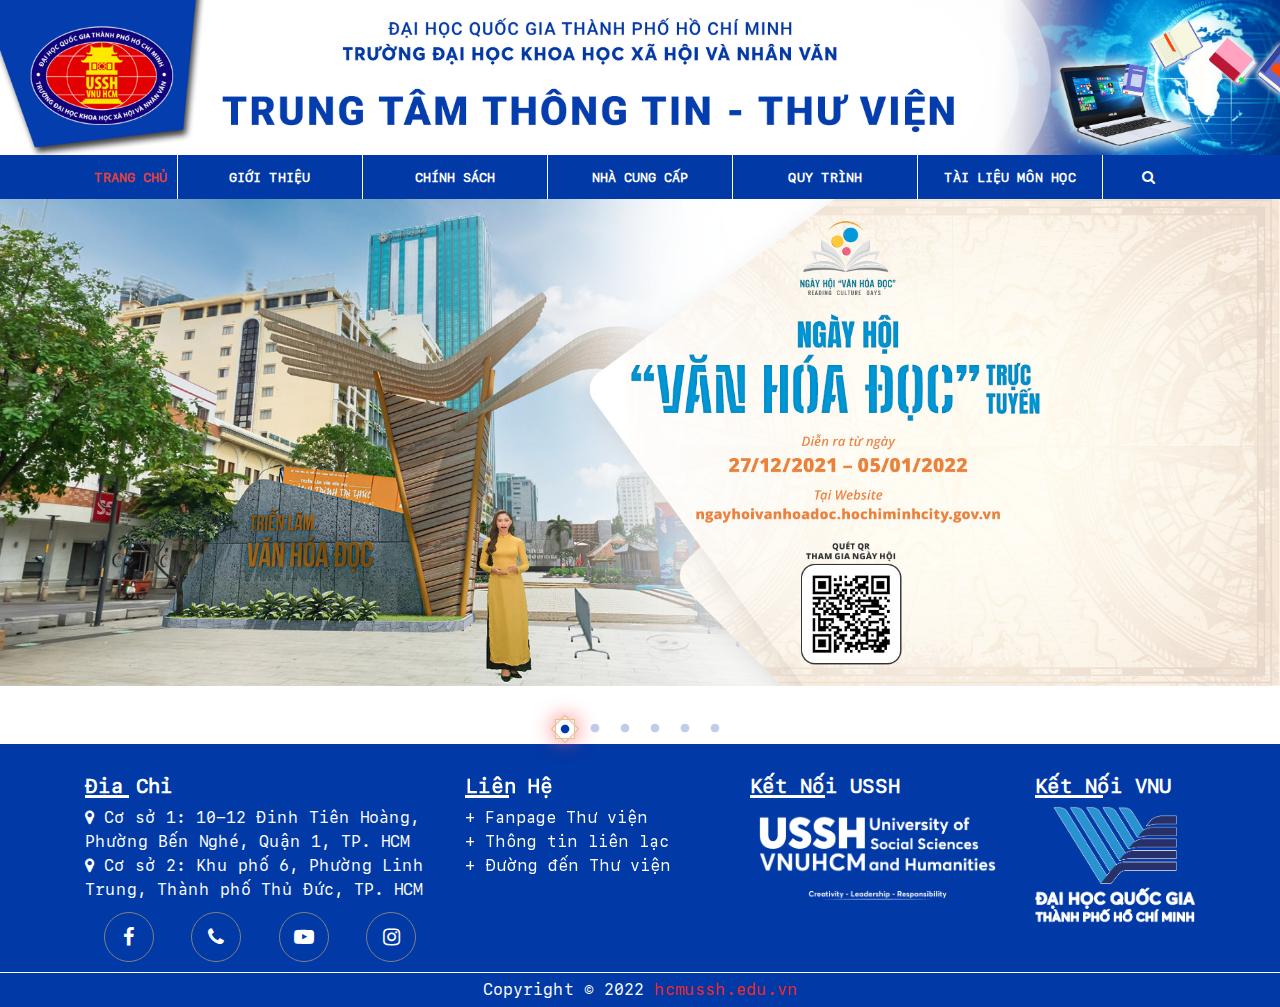
<file: index.html>
<!DOCTYPE html>
<html lang="en">
<head>
    <meta charset="UTF-8">
    <meta http-equiv="X-UA-Compatible" content="IE=edge">
    <meta name="viewport" content="width=device-width, initial-scale=1.0">
    <title>Thư Viện Trường Đại Học Khoa Học Xã Hội Và Nhân Văn</title>
    <link rel="stylesheet" href="css/style.css">
    <link rel="stylesheet" href="https://cdn.jsdelivr.net/npm/bootstrap@4.0.0/dist/css/bootstrap.min.css" integrity="sha384-Gn5384xqQ1aoWXA+058RXPxPg6fy4IWvTNh0E263XmFcJlSAwiGgFAW/dAiS6JXm" crossorigin="anonymous">
    <link rel="stylesheet" href="lib/font-awesome-4.7.0/css/font-awesome.css">
    <link rel="stylesheet" type="text/css" href="lib/slickslider/slick/slick.css"/>
    <link rel="stylesheet" type="text/css" href="lib/slickslider/slick/slick-theme.css"/>
</head>
<body>
    <header>
        <div class="header__img">
            <img src="images/thuvien_img_header.jpg" alt="anh cover hcmussh">
        </div>
        <div class="header__nav">
            <div class="container">
                <nav>
                    <ul class="row">
                        <li class="col-lg-1 active">
                            <a href="index.html">Trang Chủ</a>
                        </li>
                        <li class="col-lg-2 ">
                            <a href="gioithieu.html">Giới Thiệu</a>
                        </li>
                        <li class="col-lg-2">
                            <a href="chinhsach.html">Chính Sách</a>
                        </li>
                        <li class="col-lg-2 dropdown">
                            <a href="nhacungcap.html">Nhà Cung Cấp</a>
                        </li>
                        <li class="col-lg-2 dropdown">
                            <a href="quytrinh.html" class="dropbtn">Quy Trình</a>
                            <div class="dropdown-content"">
                                <a href="file/quytrinhsohoatailieu.pdf">Quy trình số hóa dữ liệu</a>
                                <a href="file/quytrinhxulykythuattailieudientu.pdf">Quy trình xử lý kỹ thuật tài liệu điện tử</a>
                                <a href="file/quytrinhbaotri-baoduongttbvapm.pdf">
                                    Quy trình bảo dưỡng trang thiết bị và phần mềm
                                </a>
                                <a href="file/quytrinhchinhsua-thaythiettb-cntt.pdf">
                                    Quy trình chỉnh sửa thay thiết bị cntt
                                </a>
                                <a href="file/quytrinhsaoluudulieu.pdf">
                                    Quy trình sao lưu dữ liệu
                                </a>
                                <a href="file/quytrinhthanhloctailieu.pdf">
                                    Quy trình thanh lọc tài liệu
                                </a>
                            </div>
                        </li>
                        <li class="col-lg-2">
                            <a href="tailieumonhoc.html">Tài Liệu Môn Học</a>
                        </li>
                        <li class="col-lg-1">
                            <button class="header__search" type="button" id="toggleSearch">
                                <i class="fa fa-search" aria-hidden="true"></i>
                            </button>
                        </li>
                    </ul>
                </nav>
            </div>
        </div>
        <form action="" id="hds" class="hidden__search">
            <div class="container">
                <div class="row">
                    <div class="col-lg-12">
                        <div class="hidden__search__content">
                            <input type="text" name="" placeholder="Tìm kiếm,..." autocomplete="off" required="">
                            <button type="submit">Tìm Kiếm</button>
                        </div>
                    </div>
                </div>
            </div>
        </form>
    </header>
    <section class="tv__slide">
        <div class="tv__slide__block">
            <div class="tv__slide__item">
                <a href="#">
                    <img src="images/slide-img-1.jpg" alt="anh-phuong-dong">
                </a>
            </div>
            <div class="tv__slide__item">
                <a href="#">
                    <img src="images/slide-img-1.jpg" alt="anh-phuong-dong">
                </a>
            </div>
            <div class="tv__slide__item">
                <a href="#">
                    <img src="images/slide-img-1.jpg" alt="anh-phuong-dong">
                </a>
            </div>
            <div class="tv__slide__item">
                <a href="#">
                    <img src="images/slide-img-1.jpg" alt="anh-phuong-dong">
                </a>
            </div>
            <div class="tv__slide__item">
                <a href="#">
                    <img src="images/slide-img-1.jpg" alt="anh-phuong-dong">
                </a>
            </div>
            <div class="tv__slide__item">
                <a href="#">
                    <img src="images/slide-img-1.jpg" alt="anh-phuong-dong">
                </a>
            </div>
        </div>
    </section>
    <footer>
        <div class="container">
            <div class="row">
                <div class="col-lg-4">
                    <div class="location">
                        <h4>Địa Chỉ</h4>
                        <div class="location__1">
                            <i class="fa fa-map-marker" aria-hidden="true"></i>
                            Cơ sở 1: 10-12 Đinh Tiên Hoàng, Phường Bến Nghé, Quận 1, TP. HCM
                        </div>
                        <div class="location__2">
                            <i class="fa fa-map-marker" aria-hidden="true"></i>
                            Cơ sở 2: Khu phố 6, Phường Linh Trung, Thành phố Thủ Đức, TP. HCM
                        </div>
                        <div class="social">
                            <ul>
                                <li>
                                    <a href="#">
                                        <i class="fa fa-facebook" aria-hidden="true"></i>
                                    </a>
                                </li>
                                <li>
                                    <a href="#">
                                        <i class="fa fa-phone" aria-hidden="true"></i>
                                    </a>
                                </li>
                                <li>
                                    <a href="#">
                                        <i class="fa fa-youtube-play" aria-hidden="true"></i>
                                    </a>
                                </li>
                                <li>
                                    <a href="#">
                                        <i class="fa fa-instagram" aria-hidden="true"></i>
                                    </a>
                                </li>
                            </ul>
                        </div>
                    </div>
                </div>
                <div class="col-lg-3">
                    <div class="contact">
                        <h4>Liên Hệ</h4>
                        <ul>
                            <li>
                                <a href="#">
                                    + Fanpage Thư viện
                                </a>
                            </li>
                            <li>
                                <a href="#">
                                    + Thông tin liên lạc
                                </a>
                            </li>
                            <li>
                                <a href="#">
                                    + Đường đến Thư viện
                                </a>
                            </li>
                        </ul>
                    </div>
                </div>
                <div class="col-lg-3">
                    <div class="connectToUSSH">
                        <h4>Kết Nối USSH</h4>
                        <a href="https://hcmussh.edu.vn">
                            <img src="images/logo-footer.png" alt="anh ussh">
                        </a>
                    </div>
                </div>
                <div class="col-lg-2">
                    <div class="connectToVNU">
                        <h4>Kết Nối VNU</h4>
                        <a href="https://vnuhcm.edu.vn/"><img src="images/logo-vnu.png" alt="anh vnu"></a>
                    </div>
                </div>
            </div>
        </div>
        <div class="copyright">
            <p>
                Copyright © 2022 <a href="https://hcmussh.edu.vn">hcmussh.edu.vn</a>
            </p>
        </div>
    </footer>
</body>
    <script src="js/jquery-3.6.0.min.js"></script>
    <script type="text/javascript" src="lib/slickslider/slick/slick.js"></script>
    <script src="js/main.js"></script>
</html>
</file>
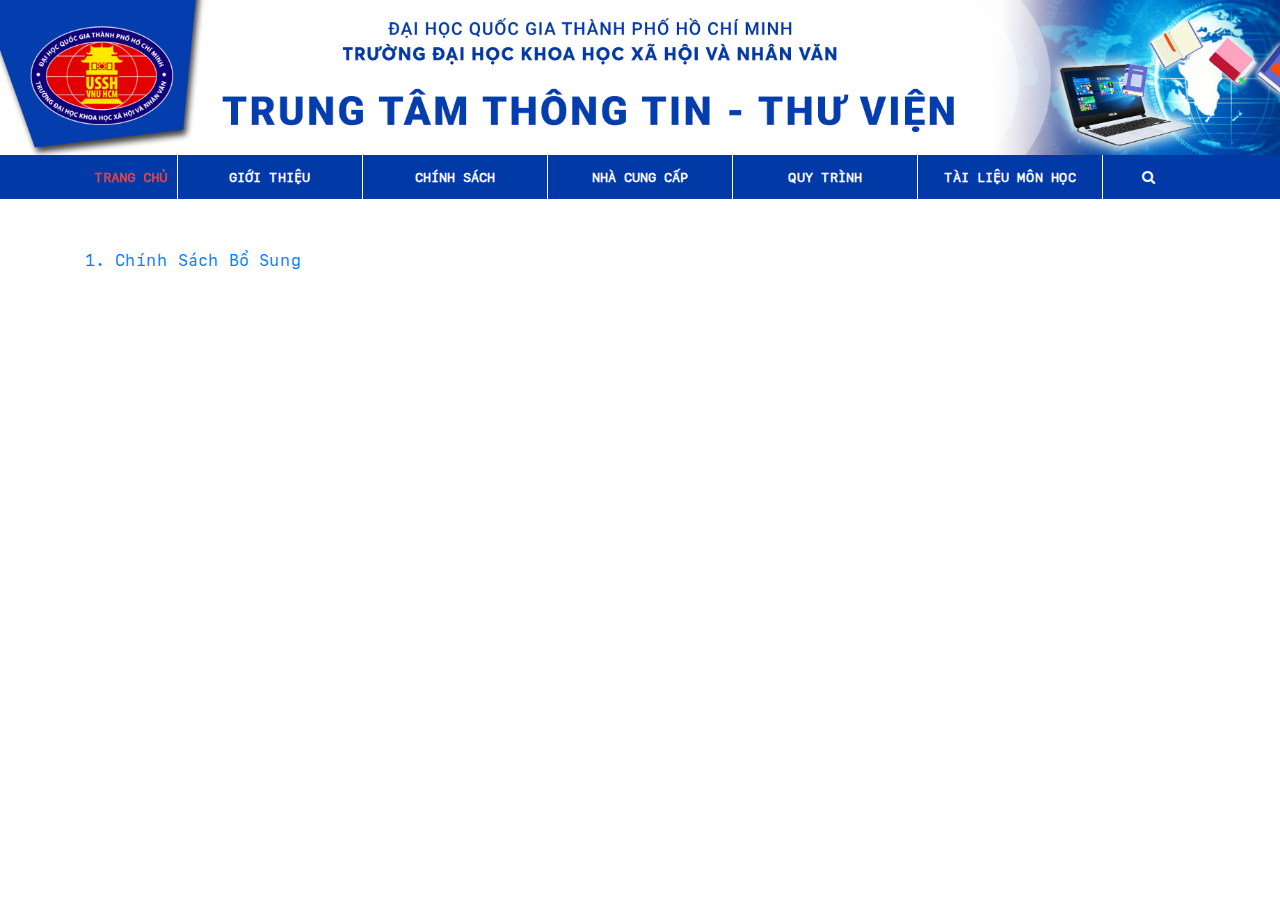
<file: chinhsach.html>
<!DOCTYPE html>
<html lang="en">
<head>
    <meta charset="UTF-8">
    <meta http-equiv="X-UA-Compatible" content="IE=edge">
    <meta name="viewport" content="width=device-width, initial-scale=1.0">
    <title>Chính Sách Thư Viện</title>
    <link rel="stylesheet" href="css/style.css">
    <link rel="stylesheet" href="https://cdn.jsdelivr.net/npm/bootstrap@4.0.0/dist/css/bootstrap.min.css" integrity="sha384-Gn5384xqQ1aoWXA+058RXPxPg6fy4IWvTNh0E263XmFcJlSAwiGgFAW/dAiS6JXm" crossorigin="anonymous">
    <link rel="stylesheet" href="lib/font-awesome-4.7.0/css/font-awesome.css">
    <link rel="stylesheet" type="text/css" href="lib/slickslider/slick/slick.css"/>
    <link rel="stylesheet" type="text/css" href="lib/slickslider/slick/slick-theme.css"/>
</head>
<body>
    <header>
        <div class="header__img">
            <img src="images/thuvien_img_header.jpg" alt="anh cover hcmussh">
        </div>
        <div class="header__nav">
            <div class="container">
                <nav>
                    <ul class="row">
                        <li class="col-lg-1 active">
                            <a href="index.html">Trang Chủ</a>
                        </li>
                        <li class="col-lg-2 ">
                            <a href="gioithieu.html">Giới Thiệu</a>
                        </li>
                        <li class="col-lg-2">
                            <a href="chinhsach.html">Chính Sách</a>
                        </li>
                        <li class="col-lg-2 dropdown">
                            <a href="nhacungcap.html">Nhà Cung Cấp</a>
                        </li>
                        <li class="col-lg-2 dropdown">
                            <a href="#" class="dropbtn">Quy Trình</a>
                            <div class="dropdown-content"">
                                <a href="file/quytrinhsohoatailieu.pdf">Quy trình số hóa dữ liệu</a>
                                <a href="file/quytrinhxulykythuattailieudientu.pdf">Quy trình xử lý kỹ thuật tài liệu điện tử</a>
                                <a href="file/quytrinhbaotri-baoduongttbvapm.pdf">
                                    Quy trình bảo dưỡng trang thiết bị và phần mềm
                                </a>
                                <a href="file/quytrinhchinhsua-thaythiettb-cntt.pdf">
                                    Quy trình chỉnh sửa thay thiết bị cntt
                                </a>
                                <a href="file/quytrinhsaoluudulieu.pdf">
                                    Quy trình sao lưu dữ liệu
                                </a>
                                <a href="file/quytrinhthanhloctailieu.pdf">
                                    Quy trình thanh lọc tài liệu
                                </a>
                            </div>
                        </li>
                        <li class="col-lg-2">
                            <a href="tailieumonhoc.html">Tài Liệu Môn Học</a>
                        </li>
                        <li class="col-lg-1">
                            <button class="header__search" type="button" id="toggleSearch">
                                <i class="fa fa-search" aria-hidden="true"></i>
                            </button>
                        </li>
                    </ul>
                </nav>
            </div>
        </div>
        <form action="" id="hds" class="hidden__search">
            <div class="container">
                <div class="row">
                    <div class="col-lg-12">
                        <div class="hidden__search__content">
                            <input type="text" name="" placeholder="Tìm kiếm,..." autocomplete="off" required="">
                            <button type="submit">Tìm Kiếm</button>
                        </div>
                    </div>
                </div>
            </div>
        </form>
    </header>
    <section class="content">
        <div class="container">
            <a href="file/cs_bo_sung.pdf">1. Chính Sách Bổ Sung</a>
        </div>
    </section>
</body>
</html>
</file>
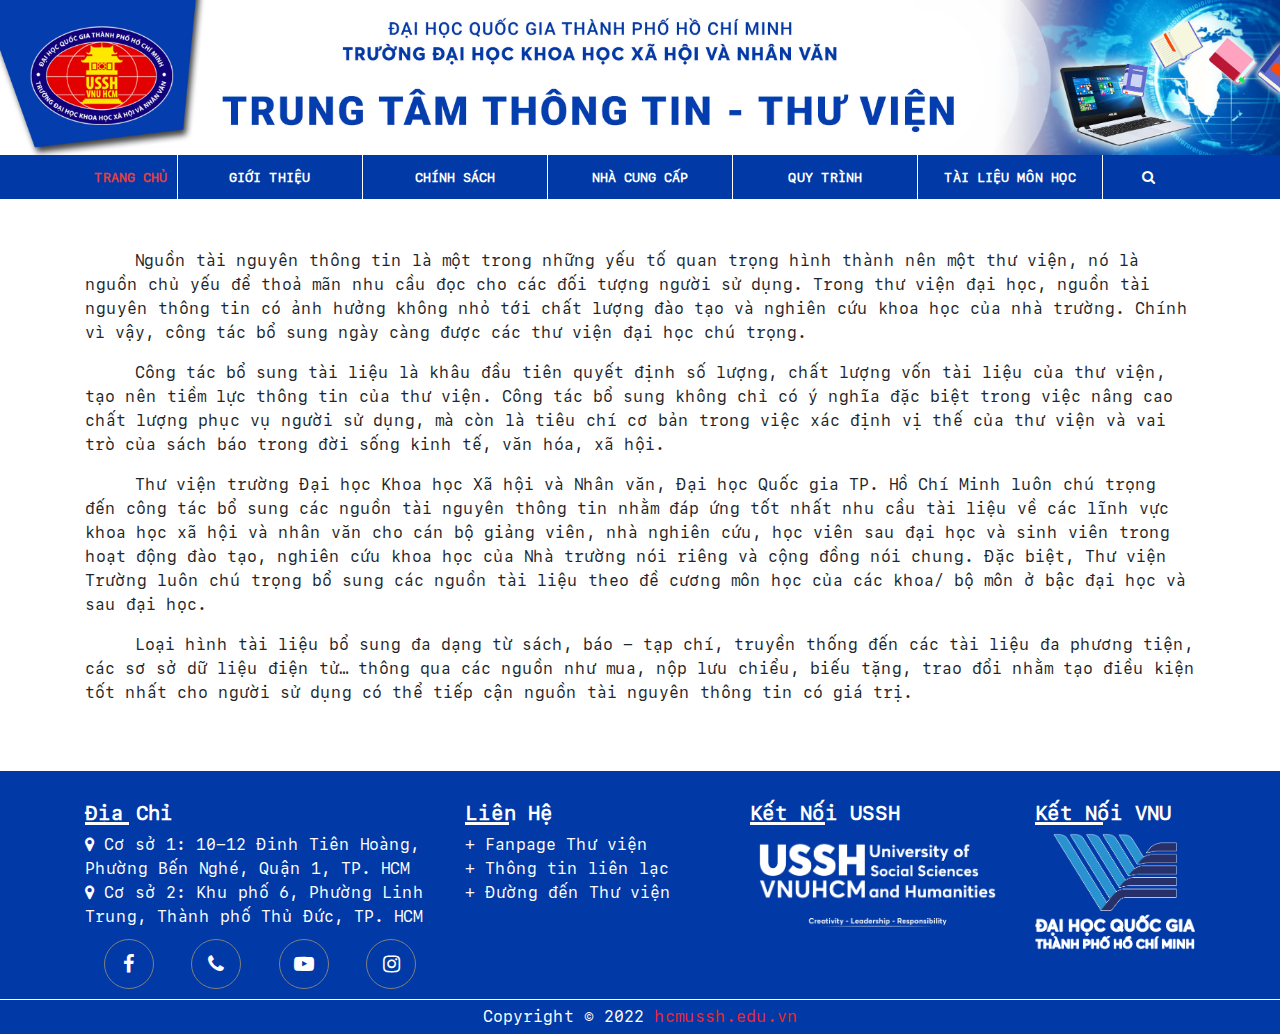
<file: gioithieu.html>
<!DOCTYPE html>
<html lang="en">
<head>
    <meta charset="UTF-8">
    <meta http-equiv="X-UA-Compatible" content="IE=edge">
    <meta name="viewport" content="width=device-width, initial-scale=1.0">
    <title>Giới Thiệu Về Thư Viện</title>
    <link rel="stylesheet" href="css/style.css">
    <link rel="stylesheet" href="https://cdn.jsdelivr.net/npm/bootstrap@4.0.0/dist/css/bootstrap.min.css" integrity="sha384-Gn5384xqQ1aoWXA+058RXPxPg6fy4IWvTNh0E263XmFcJlSAwiGgFAW/dAiS6JXm" crossorigin="anonymous">
    <link rel="stylesheet" href="lib/font-awesome-4.7.0/css/font-awesome.css">
    <link rel="stylesheet" type="text/css" href="lib/slickslider/slick/slick.css"/>
    <link rel="stylesheet" type="text/css" href="lib/slickslider/slick/slick-theme.css"/>
</head>
<body>
    <header>
        <div class="header__img">
            <img src="images/thuvien_img_header.jpg" alt="anh cover hcmussh">
        </div>
        <div class="header__nav">
            <div class="container">
                <nav>
                    <ul class="row">
                        <li class="col-lg-1 active">
                            <a href="index.html">Trang Chủ</a>
                        </li>
                        <li class="col-lg-2 ">
                            <a href="gioithieu.html">Giới Thiệu</a>
                        </li>
                        <li class="col-lg-2">
                            <a href="chinhsach.html">Chính Sách</a>
                        </li>
                        <li class="col-lg-2 dropdown">
                            <a href="nhacungcap.html">Nhà Cung Cấp</a>
                        </li>
                        <li class="col-lg-2 dropdown">
                            <a href="quytrinh.html" class="dropbtn">Quy Trình</a>
                            <div class="dropdown-content"">
                                <a href="file/quytrinhsohoatailieu.pdf">Quy trình số hóa dữ liệu</a>
                                <a href="file/quytrinhxulykythuattailieudientu.pdf">Quy trình xử lý kỹ thuật tài liệu điện tử</a>
                                <a href="file/quytrinhbaotri-baoduongttbvapm.pdf">
                                    Quy trình bảo dưỡng trang thiết bị và phần mềm
                                </a>
                                <a href="file/quytrinhchinhsua-thaythiettb-cntt.pdf">
                                    Quy trình chỉnh sửa thay thiết bị cntt
                                </a>
                                <a href="file/quytrinhsaoluudulieu.pdf">
                                    Quy trình sao lưu dữ liệu
                                </a>
                                <a href="file/quytrinhthanhloctailieu.pdf">
                                    Quy trình thanh lọc tài liệu
                                </a>
                            </div>
                        </li>
                        <li class="col-lg-2">
                            <a href="tailieumonhoc.html">Tài Liệu Môn Học</a>
                        </li>
                        <li class="col-lg-1">
                            <button class="header__search" type="button" id="toggleSearch">
                                <i class="fa fa-search" aria-hidden="true"></i>
                            </button>
                        </li>
                    </ul>
                </nav>
            </div>
        </div>
        <form action="" id="hds" class="hidden__search">
            <div class="container">
                <div class="row">
                    <div class="col-lg-12">
                        <div class="hidden__search__content">
                            <input type="text" name="" placeholder="Tìm kiếm,..." autocomplete="off" required="">
                            <button type="submit">Tìm Kiếm</button>
                        </div>
                    </div>
                </div>
            </div>
        </form>
    </header>

    <section class="gioithieu">
        <div class="container">
            <div class="content">
                <!-- 

                <h6 class="content__title">I. Lịch sử hình thành và phát triển  (<a href="#">PHIM GIỚI THIỆU VỀ THƯ VIỆN</a>)</h6>
                <p>
                    Thư viện Đại học KHXH &amp; NV TP. HCM có lịch sử 60 năm. Tiền thân là thư viện trường Đại học Văn
                    Khoa thuộc Đại học Sài Gòn (thành lập năm 1955), phục vụ cho công tác đào tạo 7 ngành: Văn chương
                    Việt Nam, Hán Nôm, Lịch sử, Địa lý, Triết học, Anh văn, Pháp văn.
                </p>
                <p>
                    Tháng 04/1977 Thư viện trường Đại học Văn Khoa hợp nhất với thư viện trường Đại học Khoa Học
                    thành thư viện trường Đại học Tổng hợp TP HCM phục vụ cho công tác đào tạo, nghiên cứu khoa học cơ bản
                    lớn nhất ở các tỉnh phía Nam.
                </p>
                <p>
                    Vào tháng 03/1996, nhằm đổi mới, sắp xếp lại mạng lưới các trường Đại học trên phạm vi cả nước, theo
                    quyết định 1233/GD-ĐT ngày 30/03/1996 của Bộ trưởng Bộ Giáo dục - Đào tạo, trường Đại học KHXH &amp;
                    NV được thành lập (tách ra từ trường Đại học Tổng hợp TP HCM), là trường thành viên của Đại học Quốc Gia
                    TP HCM. Trên cơ sở này, Thư viện được tách ra từ thư viện Đại học Tổng hợp.
                </p>
                <p>
                    Từ năm 1997 đến nay, thư viện phục vụ theo hướng mở, tiến hành tin học hóa thư viện nhằm tạo điều
                    kiện thuận lợi cho giảng viên, nghiên cứu sinh, sinh viên tiếp cận dễ dàng vốn tài liệu - nguồn lực thông tin
                    của thư viện.
                </p>
                <p>
                    Hiện nay Thư viện ĐHKHXH &amp; NV là một bộ phận quan trọng trong cơ cấu tổ chức của trường Đại học
                    KHXH &amp; NV - Đại học quốc gia thành phố Hồ Chí Minh (ĐHQG TP HCM). Thư viện giữ một vị trí quan
                    trọng trong việc góp phần nâng cao chất lượng đào tạo tại 14 khoa và 8 bộ môn trực thuộc trường với 31 ngành
                    khác nhau thuộc các lĩnh vực KHXH &amp; NV. Vốn tài liệu - nguồn lực thông tin của thư viện được bổ sung và
                    cập nhật theo các chuyên ngành đào tạo của trường và đã đáp ứng được một phần nhu cầu ngày càng tăng lên
                    của cán bộ, giảng viên, học viên cao học, nghiên cứu sinh và sinh viên của trường. Đồng thời vốn tài liệu -
                    nguồn lực thông tin của thư viện cũng thu hút được sự chú ý của nhiều cán bộ thuộc cơ quan đơn vị khác trong
                    và ngoài thành phố Hồ Chí Minh.
                </p>
                <p>
                    Thư viện phục vụ các bậc đào tạo Đại học về các ngành: Triết học, Ngữ văn, Báo chí, Lịch sử, Địa lý,
                    Thư viện - Thông tin học, Đông phương học, Xã hội học, Giáo dục học, Việt Nam học, Ngữ văn Anh, Ngữ
                    văn Pháp, Ngữ văn Nga, Ngữ văn Trung Quốc, Ngữ văn Đức, Văn hóa học, Nhân học, Quan hệ quốc tế.
                </p>
                <p>
                    Bên cạnh đó vốn tài liệu - nguồn lực thông tin của thư viện phục vụ đắc lực cho các bậc đào tạo cao học
                    về các ngành: Văn học Việt Nam; Ngôn ngữ học so sánh; Ngôn ngữ Nga - Slave; Lịch sử Việt Nam; Dân tộc
                    học; Địa lý học; Bảo vệ, sử dụng hợp lý và tái tạo tài nguyên thiên nhiên; Triết học; Giảng dạy tiếng Anh; Xã
                    hội học; Khoa học Thư viện - Thông tin.
                </p>
                <p>
                    Ngoài ra thư viện cũng giữ vai trò quan trọng trong việc phục vụ đào tạo bậc tiến sĩ về các ngành: Ngôn
                    ngữ học so sánh; Lý thuyết và lịch sử văn học; Ngôn ngữ Nga - Slave; Lịch sử Việt Nam; Lịch sử cận hiện
                    đại; Dân tộc học; Lịch sử triết học; Chủ nghĩa duy vật biện chứng và chủ nghĩa duy vật lịch sử.
                </p>
                <h6 class="content__title">II. Chức năng, nhiệm vụ</h6>
                <h6 class="content__subtitle">1. Chức năng:</h6>
                <p>
                    Thư viện là trung tâm thông tin, văn hóa, khoa học của Trường ĐH KHXH &amp; NV, ĐHQG-HCM, có
                    chức năng cung cấp nguồn tài nguyên thông tin liên quan đến các lĩnh vực KHXH &amp; NV trong và ngoài nước
                    cũng như dịch vụ thông tin - thư viện (TT-TV) hỗ trợ đắc lực cho cán bộ giảng viên, nhà nghiên cứu, học viên
                    sau đại học và sinh viên (sau đây gọi chung là người sử dụng) trong hoạt động đào tạo, nghiên cứu khoa học
                    (NCKH) của Nhà trường nói riêng và cộng đồng nói chung. Từ đó, Thư viện góp phần xây dựng Trường ĐH
                    KHXH &amp; NV, ĐHQG-HCM trở thành trường đại học nghiên cứu.
                </p>
                <h6 class="content__subtitle">2. Nhiệm vụ:</h6>
                <p>
                    a) Tham mưu cho lãnh đạo Nhà trường về chủ trương, kế hoạch phát triển nguồn tài nguyên thông tin liên quan
                    đến lĩnh vực KHXH&amp;NV trong và ngoài nước phù hợp với nhiệm vụ đào tạo, NCKH của Nhà trường, đồng
                    thời chịu trách nhiệm quản lý nguồn tài nguyên thông tin đó.
                </p>
                <p>
                    b) Tổ chức, quản lý nguồn tài nguyên thông tin và triển khai các loại hình sản phẩm và dịch vụ TT-TV nhằm
                    phục vụ người sử dụng và cộng đồng khai thác, sử dụng thuận lợi và có hiệu quả, bao gồm:
                </p>
                <p class="gachdaudong">
                    - Tổ chức nguồn tài nguyên thông tin truyền thống theo hình thức kho mở, phân loại và sắp xếp tài liệu
                    theo môn loại tri thức;
                </p>
                <p class="gachdaudong">
                    - Tổ chức hệ thống các phòng phục vụ bao gồm: phòng đọc sách, tạp chí tại chỗ, phòng mượn, phòng tra
                    cứu dữ liệu, phòng đọc đa phương tiện, phòng đọc tài liệu hạn chế, phòng không gian phục vụ chung
                    (learninng common),…;
                </p>
                <p class="gachdaudong">
                    - Xây dựng và phát triển các CSDL điện tử, đặc biệt CSDL môn học phục vụ các chương trình đào tạo của
                    Trường;
                </p>
                <p class="gachdaudong">
                    - Duy trì, phát triển và đổi mới, đồng thời quản lý sự thay đổi hiệu quả các loại hình sản phẩm và dịch vụ
                    TT-TV phù hợp vào từng điều kiện thực tế và nhu cầu người sử dụng;
                </p>
                <p class="gachdaudong">
                    - Tổ chức phục vụ, hướng dẫn khai thác và tìm kiếm có hiệu quả nguồn tài nguyên thông tin do Thư viện
                    quản lý;
                </p>
                <p class="gachdaudong">
                    - Triển khai các hình thức tuyên truyền, quảng bá định kỳ các nguồn tài nguyên thông tin, sản phẩm và
                    dịch vụ TT-TV và các sự kiện do Thư viện tổ chức đến người sử dụng;
                </p>
                <p class="gachdaudong">
                    - Biên soạn các loại hình thư mục, ấn phẩm thông tin phục vụ đào tạo, NCKH;
                </p>
                <p class="gachdaudong">
                    - Ứng dụng công nghệ thông tin và truyền thông vào các hoạt động phục vụ, hỗ trợ người sử dụng và quản
                    lý dữ liệu của Thư viện như: Xây dựng và hoàn thiện bộ máy tra cứu điện tử để bạn đọc - người dùng tin tìm
                    kiếm tài liệu nhanh chóng; Xây dựng hệ thống lưu trữ, quản lý hồ sơ, minh chứng liên quan đến các hoạt động
                    của Thư viện; Thường xuyên kiểm tra nâng cấp, bảo trì hệ thống, phần mềm hiện có và cập nhật các xu hướng
                    công nghệ mới phù hợp với điều kiện thực tế tại Thư viện đảm bảo phục vụ tốt nhất nhu cầu của người sử
                    dụng.
                </p>
                <p>
                    c) Có kế hoạch đào tạo đội ngũ chuyên viên thư viện trở thành các chuyên gia thông tin; chủ động thường
                    xuyên tổ chức bồi dưỡng nâng cao trình độ chuyên môn nghiệp vụ, ngoại ngữ, công nghệ thông tin và kỹ năng
                    mềm, ... cho chuyên viên thư viện để không ngừng nâng cao chất lượng và hiệu quả phục vụ.
                </p>
                <p>
                    d) Mở rộng quan hệ hợp tác, liên thông với các Thư viện, Trung tâm thông tin trong và ngoài nước nhằm trao
                    đổi tài liệu, kinh nghiệm chuyên môn nghiệp vụ.
                </p>
                <p>
                    e) Tiếp nhận các nguồn tài liệu do Nhà trường xuất bản hoặc được viết bởi cán bộ - giảng viên và người học
                    của Trường bao gồm:
                </p>
                <p class="gachdaudong">
                    - Nguồn lưu chiểu (gồm bản giấy và bản điện tử): Luận văn thạc sĩ, luận án tiến sĩ được bảo vệ tại Trường
                    hoặc tác giả là cán bộ - giảng viên của Trường được cử đi đào tạo tại các cơ sở đào tạo khác trong và ngoài
                    nước; Báo cáo tổng kết của các đề tài NCKH, dự án các loại đã được nghiệm thu; kỷ yếu hội nghị, hội thảo các
                    cấp do các đơn vị trong Trường chủ trì hoặc thực hiện;
                </p>
                <p class="gachdaudong">
                    - Nguồn dữ liệu đối sánh để đảm bảo tính chính xác cho kết quả kiểm tra trên Hệ thống kiểm tra trùng lặp
                    dữ liệu của Nhà trường (các khoa/bộ môn nộp bản điện tử về cho Thư viện định kỳ vào tháng 6 hàng năm):
                    Sách, giáo trình, các loại hình tài liệu khác đã được xuất bản do cán bộ, giảng viên là tác giả hoặc đồng tác
                    giả; Tạp chí, tập san khoa học; chuyên san khoa học; Bài báo khoa học đã được công bố trên các tạp chí uy tín
                    trong và ngoài nước; Khóa luận tốt nghiệp của sinh viên.
                </p>
                <p>
                    f) Kiểm kê và thanh lọc tài liệu theo định kỳ 02 năm/lần.
                </p>
                <p>
                    g) Phối hợp chặt chẽ với các khoa/bộ môn, các phòng ban chức năng trong trường để hoàn thành tốt nhiệm vụ được giao:
                </p>
                <p class="gachdaudong">
                    - Phối hợp với các khoa/bộ môn xây dựng và duy trì Cổng liên thông nguồn học liệu giữa Thư viện Trường và Tủ sách học thuật, Trung tâm tư liệu, Thư viện khoa/bộ môn;
                </p>
                <p class="gachdaudong">
                    - Phối hợp với Ban Điều hành Công tác giáo trình trong việc quản lý và phát hành sách - giáo trình của Nhà trường;
                </p>
                <p class="gachdaudong">
                    - Phối hợp với Phòng Thanh tra - Pháp chế &amp; Sở hữu trí tuệ đảm bảo quyền sở hữu trí tuệ, quyền tác giả trong việc trích dẫn và chống đạo văn trong Nhà trường.
                </p>
                <p>
                    h) Thực hiện báo cáo định kỳ và báo cáo đột xuất về tình hình hoạt động Thư viện với Ban Giám hiệu và cấp có thẩm quyền theo các quy định hiện hành.
                </p>
                <h6 class="content__title">III. Tầm nhìn sứ mạng, mục tiêu</h6>
                <h6 class="content__subtitle">1. Tầm nhìn</h6>
                <p>
                    Hướng tới năm 2030, thư viện trở thành TRUNG TÂM THÔNG TIN, TƯ LIỆU KHXH &amp; NV hiện
                    đại, ngang tầm các thư viện đại học khu vực Châu Á, phục vụ nghiên cứu, đào tạo các ngành KHXH &amp; NV cho các trường đại học trong cả nước.
                </p>
                <h6 class="content__subtitle">2. Sứ mạng</h6>
                <p>
                    Thư viện thúc đẩy sự tăng trưởng trí tuệ và sự sáng tạo bằng cách phát triển nguồn tài nguyên thông tin phong phú, đa dạng, chất lượng; Tạo điều kiện cho người sử dụng tiếp cận dễ dàng, nhanh chóng đến các nguồn lực thông tin; Đào tạo hướng dẫn việc sử dụng hiệu quả nguồn tài nguyên thông tin và có khả năng đánh giá, chọn lọc các nguồn tin; Cung cấp các dịch vụ thông tin phục vụ nghiên cứu.
                </p>
                <h6 class="content__subtitle">3. Mục tiêu chung</h6>
                <p>
                    Xây dựng thư viện đạt chuẩn của một thư viện hiện đại với nguồn tài nguyên thông tin phong phú, đa dạng, đáp ứng đầy đủ nhu cầu đào tạo và nghiên cứu khoa học về các lĩnh vực KHXH&amp;NV, hướng tới đáp ứng nhu cầu của người sử dụng thông tin KHXH&amp;NV trong các trường đại học Việt Nam.
                </p>
                <h6 class="content__subtitle">4. Mục tiêu cụ thể</h6>
                <p>
                    a) Đảm bảo Thư viện hoạt động theo chiến lược phát triển chung của Nhà trường và được quản lý một cách khoa học, hiệu quả và có trách nhiệm.
                </p>
                <p>
                    b) Phát triển và duy trì các chính sách và kế hoạch hướng tới người sử dụng và lấy người sử dụng thư viện làm trung tâm.
                </p>
                <p>
                    c) Phát huy tối đa khả năng và tiềm lực của các cán bộ thư viện để họ có thể làm việc một cách hiệu quả, có trách nhiệm và sáng tạo.
                </p>
                <p>
                    d) Sử dụng thích hợp, thành thạo và sáng tạo chuyên môn nghiệp vụ thư viện.
                </p>
                <p>
                    e) Duy trì và phát triển cơ sở vật chất, trang thiết bị thư viện nhằm phát huy tối đa hiệu quả và hiệu suất phục vụ để cung cấp và phân phối các dịch vụ thông tin.
                </p>
                <p>
                    f) Hỗ trợ và mở rộng quá trình dạy và học thông qua việc phân phối và đẩy mạnh việc sử dụng hiệu quả các nguồn lực thông tin.
                </p>
                <p>
                    g) Cung cấp môi trường  thông tin phong phú, đa dạng để hỗ trợ và khuyến khích tốt nhất cho công tác đào tạo và nghiên cứu khoa học.
                </p>
                <p>
                    h) Đẩy mạnh vị thế và danh tiếng của trường đại học Khoa học Xã hội &amp; Nhân văn – ĐH Quốc gia TP. Hồ Chí Minh thông qua sự đa dạng của các sản phẩm và dịch vụ thông tin thư viện, sự hợp tác với các tổ chức ở trong và ngoài nước và sự đóng góp của các cán bộ thư viện cho xã hội.
                </p>
                <h6 class="content__title">V. Phương thức phục vụ</h6>
                <p>
                    Thư viện tổ chức phục vụ theo phương thức mở, bạn đọc có thể tiếp cận trực tiếp với vốn tài liệu và nguồn lực thông tin của thư viện. Bạn đọc có thể tự chọn tài liệu trong kho sách và tra cứu theo mục lục truyền thống hoặc mục lục điện tử. Tài liệu trong thư viện được sắp xếp theo môn loại khoa học, trong từng môn loại xếp theo ký hiệu mã hóa tên tài liệu để bạn đọc tìm tài liệu nhanh chóng.
                </p>
                <p>
                    Việc phục vụ mượn trả thực hiện bằng phương tiện kỹ thuật hiện đại.
                </p>
                <h6 class="content__subtitle">1. Tại cơ sở 10-12 Đinh Tiên Hoàng:</h6>
                <p>
                    Phục vụ đọc tại chỗ gồm:
                </p>
                <p class="gachdaudong">
                    + 1 phòng đọc
                </p>
                <p class="gachdaudong">
                    + 1 Phòng báo, tạp chí
                </p>
                <p class="gachdaudong">
                    + 1 phòng tra cứu dữ liệu
                </p>
                <p>
                    Phục vụ mượn về nhà:
                </p>
                <p class="gachdaudong">
                    + 1 phòng mượn
                </p>
                <p class="gachdaudong">
                    + 1 kho giáo trình
                </p>
                <h6 class="content__subtitle">2. Tại cơ sở Linh Trung – Thủ Đức:</h6>
                <p>
                    Phục vụ đọc tại chỗ gồm:
                </p>
                <p class="gachdaudong">
                    + 1 phòng đọc
                </p>
                <p class="gachdaudong">
                    + 1 Phòng báo, tạp chí
                </p>
                <p class="gachdaudong">
                    + 1 phòng Multimedia
                </p>
                <p class="gachdaudong">
                    + 1 phòng đọc tham khảo Hàn Quốc
                </p>
                <p>
                    Phục vụ mượn về nhà:
                </p>
                <p class="gachdaudong">
                    + 1 phòng mượn
                </p>
                <p class="gachdaudong">
                    + 1 kho giáo trình
                </p>
                <h6 class="content__title">VI. Cơ sở vật chất</h6>
                <p>
                    Tại cơ sở 10 - 12 Đinh Tiên Hoàng, thư viện có tổng diện tích là 882 m2. Gồm có: 1 phòng đọc sách, 1 phòng đọc báo - tạp chí, 1 phòng mượn, 1 phòng tra cứu dữ liệu, 1 phòng nghiệp vụ, sức chứa của thư viện 330 chỗ ngồi.
                </p>
                <p>
                    Tại cơ sở Tân Phú Thủ Đức có tổng diện tích 1.313 m2. Gồm có 1 phòng đọc sách, 1 phòng đọc báo - tạp chí, 1 phòng đọc tự do, 1 phòng mượn, 1 phòng Multimedia, 1 phòng giáo trình, 1 phòng tham khảo Hàn Quốc, 1 phòng thảo luận nhóm với sức chứa 540 chỗ ngồi.
                </p>
                <p>
                    Các phương tiện kỹ thuật của Thư viện gồm:
                </p>
                <p class="gachdaudong">
                    + 196 máy client.
                </p>
                <p class="gachdaudong">
                    + 6 máy server.
                </p>
                <p class="gachdaudong">
                    + 10 máy in laser.
                </p>
                <p class="gachdaudong">
                    + 6 máy scanner.
                </p>
                <p class="gachdaudong">
                    + 5 máy quét mã vạch (barcode).
                </p>
                -->
                <p>
                    Nguồn tài nguyên thông tin là một trong những yếu tố quan trọng hình thành nên một thư viện, nó là nguồn chủ yếu để thoả mãn nhu cầu đọc cho các đối tượng người sử dụng. Trong thư viện đại học, nguồn tài nguyên thông tin có ảnh hưởng không nhỏ tới chất lượng đào tạo và nghiên cứu khoa học của nhà trường. Chính vì vậy, công tác bổ sung ngày càng được các thư viện đại học chú trọng.
                </p>
                <P>
                    Công tác bổ sung tài liệu là khâu đầu tiên quyết định số lượng, chất lượng vốn tài liệu của thư viện, tạo nên tiềm lực thông tin của thư viện. Công tác bổ sung không chỉ có ý nghĩa đặc biệt trong việc nâng cao chất lượng phục vụ người sử dụng, mà còn là tiêu chí cơ bản trong việc xác định vị thế của thư viện và vai trò của sách báo trong đời sống kinh tế, văn hóa, xã hội.
                </P>
                <P>
                    Thư viện trường Đại học Khoa học Xã hội và Nhân văn, Đại học Quốc gia TP. Hồ Chí Minh luôn chú trọng đến công tác bổ sung các nguồn tài nguyên thông tin nhằm đáp ứng tốt nhất nhu cầu tài liệu về các lĩnh vực khoa học xã hội và nhân văn cho cán bộ giảng viên, nhà nghiên cứu, học viên sau đại học và sinh viên trong hoạt động đào tạo, nghiên cứu khoa học của Nhà trường nói riêng và cộng đồng nói chung. Đặc biệt, Thư viện Trường luôn chú trọng bổ sung các nguồn tài liệu theo đề cương môn học của các khoa/ bộ môn ở bậc đại học và sau đại học.
                </P>
                <P>
                    Loại hình tài liệu bổ sung đa dạng từ sách, báo - tạp chí, truyền thống đến các tài liệu đa phương tiện, các sơ sở dữ liệu điện tử… thông qua các nguồn như mua, nộp lưu chiểu, biếu tặng, trao đổi nhằm tạo điều kiện tốt nhất cho người sử dụng có thể tiếp cận nguồn tài nguyên thông tin có giá trị.
                </P>
            </div>
        </div>
    </section>

    <footer>
        <div class="container">
            <div class="row">
                <div class="col-lg-4">
                    <div class="location">
                        <h4>Địa Chỉ</h4>
                        <div class="location__1">
                            <i class="fa fa-map-marker" aria-hidden="true"></i>
                            Cơ sở 1: 10-12 Đinh Tiên Hoàng, Phường Bến Nghé, Quận 1, TP. HCM
                        </div>
                        <div class="location__2">
                            <i class="fa fa-map-marker" aria-hidden="true"></i>
                            Cơ sở 2: Khu phố 6, Phường Linh Trung, Thành phố Thủ Đức, TP. HCM
                        </div>
                        <div class="social">
                            <ul>
                                <li>
                                    <a href="#">
                                        <i class="fa fa-facebook" aria-hidden="true"></i>
                                    </a>
                                </li>
                                <li>
                                    <a href="#">
                                        <i class="fa fa-phone" aria-hidden="true"></i>
                                    </a>
                                </li>
                                <li>
                                    <a href="#">
                                        <i class="fa fa-youtube-play" aria-hidden="true"></i>
                                    </a>
                                </li>
                                <li>
                                    <a href="#">
                                        <i class="fa fa-instagram" aria-hidden="true"></i>
                                    </a>
                                </li>
                            </ul>
                        </div>
                    </div>
                </div>
                <div class="col-lg-3">
                    <div class="contact">
                        <h4>Liên Hệ</h4>
                        <ul>
                            <li>
                                <a href="#">
                                    + Fanpage Thư viện
                                </a>
                            </li>
                            <li>
                                <a href="#">
                                    + Thông tin liên lạc
                                </a>
                            </li>
                            <li>
                                <a href="#">
                                    + Đường đến Thư viện
                                </a>
                            </li>
                        </ul>
                    </div>
                </div>
                <div class="col-lg-3">
                    <div class="connectToUSSH">
                        <h4>Kết Nối USSH</h4>
                        <a href="https://hcmussh.edu.vn">
                            <img src="images/logo-footer.png" alt="anh ussh">
                        </a>
                    </div>
                </div>
                <div class="col-lg-2">
                    <div class="connectToVNU">
                        <h4>Kết Nối VNU</h4>
                        <a href="https://vnuhcm.edu.vn/"><img src="images/logo-vnu.png" alt="anh vnu"></a>
                    </div>
                </div>
            </div>
        </div>
        <div class="copyright">
            <p>
                Copyright © 2022 <a href="https://hcmussh.edu.vn">hcmussh.edu.vn</a>
            </p>
        </div>
    </footer>
</body>
    <script src="js/jquery-3.6.0.min.js"></script>
    <script type="text/javascript" src="lib/slickslider/slick/slick.js"></script>
    <script src="js/main.js"></script>
</html>
</file>
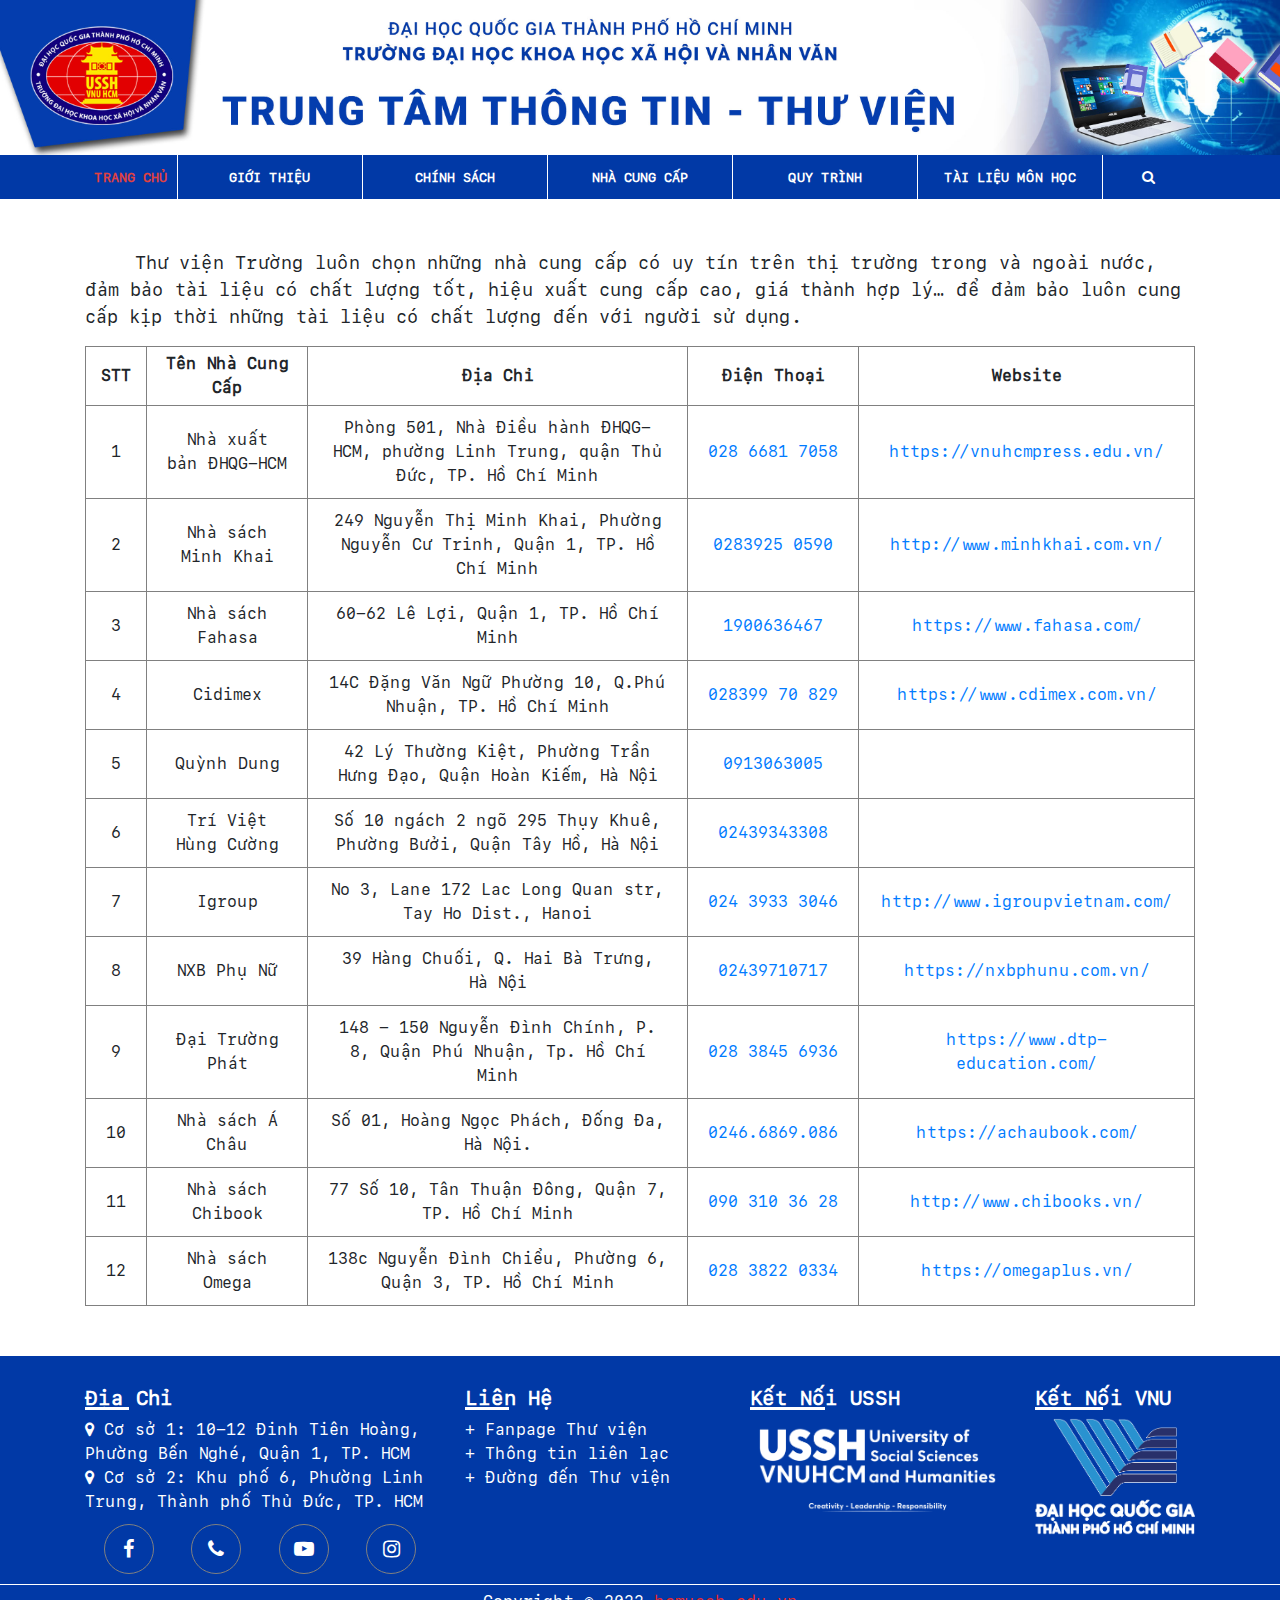
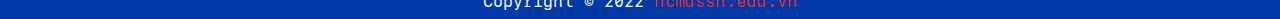
<file: nhacungcap.html>
<!DOCTYPE html>
<html lang="en">
<head>
    <meta charset="UTF-8">
    <meta http-equiv="X-UA-Compatible" content="IE=edge">
    <meta name="viewport" content="width=device-width, initial-scale=1.0">
    <title>Chính Sách Thư Viện</title>
    <link rel="stylesheet" href="css/style.css">
    <link rel="stylesheet" href="https://cdn.jsdelivr.net/npm/bootstrap@4.0.0/dist/css/bootstrap.min.css" integrity="sha384-Gn5384xqQ1aoWXA+058RXPxPg6fy4IWvTNh0E263XmFcJlSAwiGgFAW/dAiS6JXm" crossorigin="anonymous">
    <link rel="stylesheet" href="lib/font-awesome-4.7.0/css/font-awesome.css">
    <link rel="stylesheet" type="text/css" href="lib/slickslider/slick/slick.css"/>
    <link rel="stylesheet" type="text/css" href="lib/slickslider/slick/slick-theme.css"/>
</head>
<body>
    <header>
        <div class="header__img">
            <img src="images/thuvien_img_header.jpg" alt="anh cover hcmussh">
        </div>
        <div class="header__nav">
            <div class="container">
                <nav>
                    <ul class="row">
                        <li class="col-lg-1 active">
                            <a href="index.html">Trang Chủ</a>
                        </li>
                        <li class="col-lg-2 ">
                            <a href="gioithieu.html">Giới Thiệu</a>
                        </li>
                        <li class="col-lg-2">
                            <a href="chinhsach.html">Chính Sách</a>
                        </li>
                        <li class="col-lg-2 dropdown">
                            <a href="nhacungcap.html">Nhà Cung Cấp</a>
                        </li>
                        <li class="col-lg-2 dropdown">
                            <a href="quytrinh.html" class="dropbtn">Quy Trình</a>
                            <div class="dropdown-content"">
                                <a href="file/quytrinhsohoatailieu.pdf">Quy trình số hóa dữ liệu</a>
                                <a href="file/quytrinhxulykythuattailieudientu.pdf">Quy trình xử lý kỹ thuật tài liệu điện tử</a>
                                <a href="file/quytrinhbaotri-baoduongttbvapm.pdf">
                                    Quy trình bảo dưỡng trang thiết bị và phần mềm
                                </a>
                                <a href="file/quytrinhchinhsua-thaythiettb-cntt.pdf">
                                    Quy trình chỉnh sửa thay thiết bị cntt
                                </a>
                                <a href="file/quytrinhsaoluudulieu.pdf">
                                    Quy trình sao lưu dữ liệu
                                </a>
                                <a href="file/quytrinhthanhloctailieu.pdf">
                                    Quy trình thanh lọc tài liệu
                                </a>
                            </div>
                        </li>
                        <li class="col-lg-2">
                            <a href="tailieumonhoc.html">Tài Liệu Môn Học</a>
                        </li>
                        <li class="col-lg-1">
                            <button class="header__search" type="button" id="toggleSearch">
                                <i class="fa fa-search" aria-hidden="true"></i>
                            </button>
                        </li>
                    </ul>
                </nav>
            </div>
        </div>
        <form action="" id="hds" class="hidden__search">
            <div class="container">
                <div class="row">
                    <div class="col-lg-12">
                        <div class="hidden__search__content">
                            <input type="text" name="" placeholder="Tìm kiếm,..." autocomplete="off" required="">
                            <button type="submit">Tìm Kiếm</button>
                        </div>
                    </div>
                </div>
            </div>
        </form>
    </header>
    <section class="content">
        <div class="container">
            <p style="text-indent: 50px; font-size: 18px">
                Thư viện Trường luôn chọn những nhà cung cấp có uy tín trên thị trường trong và ngoài nước, đảm bảo tài liệu có chất lượng tốt, hiệu xuất cung cấp cao, giá thành hợp lý… để đảm bảo luôn cung cấp kịp thời những tài liệu có chất lượng đến với người sử dụng.
            </p>

            <table border="1">
                <tr>
                    <th>STT</th>
                    <th>Tên Nhà Cung Cấp</th>
                    <th>Địa Chỉ</th>
                    <th>Điện Thoại</th>
                    <th>Website</th>
                </tr>
                <tr>
                    <td>1</td>
                    <td>Nhà xuất bản ĐHQG-HCM</td>
                    <td>Phòng 501, Nhà Điều hành ĐHQG-HCM, phường Linh Trung, quận Thủ Đức, TP. Hồ Chí Minh</td>
                    <td>
                        <a href="tel:028 6681 7058">028 6681 7058</a>
                    </td>
                    <td>
                        <a href="https://vnuhcmpress.edu.vn/">https://vnuhcmpress.edu.vn/</a>
                    </td>
                </tr>
                <tr>
                    <td>2</td>
                    <td>Nhà sách Minh Khai</td>
                    <td>249 Nguyễn Thị Minh Khai, Phường Nguyễn Cư Trinh, Quận 1, TP. Hồ Chí Minh</td>
                    <td>
                        <a href="tel:0283925 0590">0283925 0590</a>
                    </td>
                    <td>
                        <a href="http://www.minhkhai.com.vn/">http://www.minhkhai.com.vn/</a>
                    </td>
                </tr>
                <tr>
                    <td>3</td>
                    <td>Nhà sách Fahasa</td>
                    <td>60-62 Lê Lợi, Quận 1, TP. Hồ Chí Minh</td>
                    <td>
                        <a href="tel:1900636467">1900636467</a>
                    </td>
                    <td>
                        <a href="https://www.fahasa.com/">https://www.fahasa.com/</a>
                    </td>
                </tr>
                <tr>
                    <td>4</td>
                    <td>Cidimex</td>
                    <td>14C Đặng Văn Ngữ
                        Phường 10, Q.Phú Nhuận, TP. Hồ Chí Minh</td>
                    <td>
                        <a href="tel:028399 70 829">028399 70 829</a>
                    </td>
                    <td>
                        <a href="https://www.cdimex.com.vn/">https://www.cdimex.com.vn/</a>
                    </td>
                </tr>
                <tr>
                    <td>5</td>
                    <td>Quỳnh Dung</td>
                    <td>42 Lý Thường Kiệt, Phường Trần Hưng Đạo, Quận Hoàn Kiếm, Hà Nội</td>
                    <td>
                        <a href="tel:0913063005">0913063005</a>
                    </td>
                    <td></td>
                </tr>
                <tr>
                    <td>6</td>
                    <td>Trí Việt Hùng Cường</td>
                    <td>Số 10 ngách 2 ngõ 295 Thụy Khuê, Phường Bưởi, Quận Tây Hồ, Hà Nội</td>
                    <td>
                        <a href="tel:02439343308">02439343308</a>
                    </td>
                    <td></td>
                </tr>
                <tr>
                    <td>7</td>
                    <td>Igroup</td>
                    <td>No 3, Lane 172 Lac Long Quan str, Tay Ho Dist., Hanoi</td>
                    <td>
                        <a href="tel:024 3933 3046">024 3933 3046</a>
                    </td>
                    <td>
                        <a href="http://www.igroupvietnam.com/">
                            http://www.igroupvietnam.com/
                        </a>
                    </td>
                </tr>
                <tr>
                    <td>8</td>
                    <td>NXB Phụ Nữ</td>
                    <td>39 Hàng Chuối, Q. Hai Bà Trưng, Hà Nội</td>
                    <td>
                        <a href="tel:02439710717">02439710717</a>
                    </td>
                    <td>
                        <a href="https://nxbphunu.com.vn/">https://nxbphunu.com.vn/</a>
                    </td>
                </tr>
                <tr>
                    <td>9</td>
                    <td>Đại Trường Phát</td>
                    <td>148 - 150 Nguyễn Đình Chính, P. 8, Quận Phú Nhuận, Tp. Hồ Chí Minh</td>
                    <td>
                        <a href="tel:028 3845 6936">028 3845 6936</a>
                    </td>
                    <td>
                        <a href="https://www.dtp-education.com/">https://www.dtp-education.com/</a>
                    </td>
                    
                </tr>
                <tr>
                    <td>10</td>
                    <td>Nhà sách Á Châu</td>
                    <td>Số 01, Hoàng Ngọc Phách, Đống Đa, Hà Nội.</td>
                    <td>
                        <a href="tel:0246.6869.086">0246.6869.086</a>
                    </td>
                    <td>
                        <a href="https://achaubook.com/">https://achaubook.com/</a>
                    </td>
                </tr>
                <tr>
                    <td>11</td>
                    <td>Nhà sách Chibook</td>
                    <td>77 Số 10, Tân Thuận Đông, Quận 7, TP. Hồ Chí Minh</td>
                    <td>
                        <a href="tel:090 310 36 28">090 310 36 28</a>
                    </td>
                    <td>
                        <a href="http://www.chibooks.vn/">http://www.chibooks.vn/</a>
                    </td>
                </tr>
                <tr>
                    <td>12</td>
                    <td>Nhà sách Omega</td>
                    <td>138c Nguyễn Đình Chiểu, Phường 6, Quận 3, TP. Hồ Chí Minh</td>
                    <td>
                        <a href="tel:028 3822 0334">028 3822 0334</a>
                    </td>
                    <td>
                        <a href="https://omegaplus.vn/">https://omegaplus.vn/</a>
                    </td>
                </tr>
            </table>
        </div>
    </section>
    <footer>
        <div class="container">
            <div class="row">
                <div class="col-lg-4">
                    <div class="location">
                        <h4>Địa Chỉ</h4>
                        <div class="location__1">
                            <i class="fa fa-map-marker" aria-hidden="true"></i>
                            Cơ sở 1: 10-12 Đinh Tiên Hoàng, Phường Bến Nghé, Quận 1, TP. HCM
                        </div>
                        <div class="location__2">
                            <i class="fa fa-map-marker" aria-hidden="true"></i>
                            Cơ sở 2: Khu phố 6, Phường Linh Trung, Thành phố Thủ Đức, TP. HCM
                        </div>
                        <div class="social">
                            <ul>
                                <li>
                                    <a href="#">
                                        <i class="fa fa-facebook" aria-hidden="true"></i>
                                    </a>
                                </li>
                                <li>
                                    <a href="#">
                                        <i class="fa fa-phone" aria-hidden="true"></i>
                                    </a>
                                </li>
                                <li>
                                    <a href="#">
                                        <i class="fa fa-youtube-play" aria-hidden="true"></i>
                                    </a>
                                </li>
                                <li>
                                    <a href="#">
                                        <i class="fa fa-instagram" aria-hidden="true"></i>
                                    </a>
                                </li>
                            </ul>
                        </div>
                    </div>
                </div>
                <div class="col-lg-3">
                    <div class="contact">
                        <h4>Liên Hệ</h4>
                        <ul>
                            <li>
                                <a href="#">
                                    + Fanpage Thư viện
                                </a>
                            </li>
                            <li>
                                <a href="#">
                                    + Thông tin liên lạc
                                </a>
                            </li>
                            <li>
                                <a href="#">
                                    + Đường đến Thư viện
                                </a>
                            </li>
                        </ul>
                    </div>
                </div>
                <div class="col-lg-3">
                    <div class="connectToUSSH">
                        <h4>Kết Nối USSH</h4>
                        <a href="https://hcmussh.edu.vn">
                            <img src="images/logo-footer.png" alt="anh ussh">
                        </a>
                    </div>
                </div>
                <div class="col-lg-2">
                    <div class="connectToVNU">
                        <h4>Kết Nối VNU</h4>
                        <a href="https://vnuhcm.edu.vn/"><img src="images/logo-vnu.png" alt="anh vnu"></a>
                    </div>
                </div>
            </div>
        </div>
        <div class="copyright">
            <p>
                Copyright © 2022 <a href="https://hcmussh.edu.vn">hcmussh.edu.vn</a>
            </p>
        </div>
    </footer>
</body>
</html>
</file>
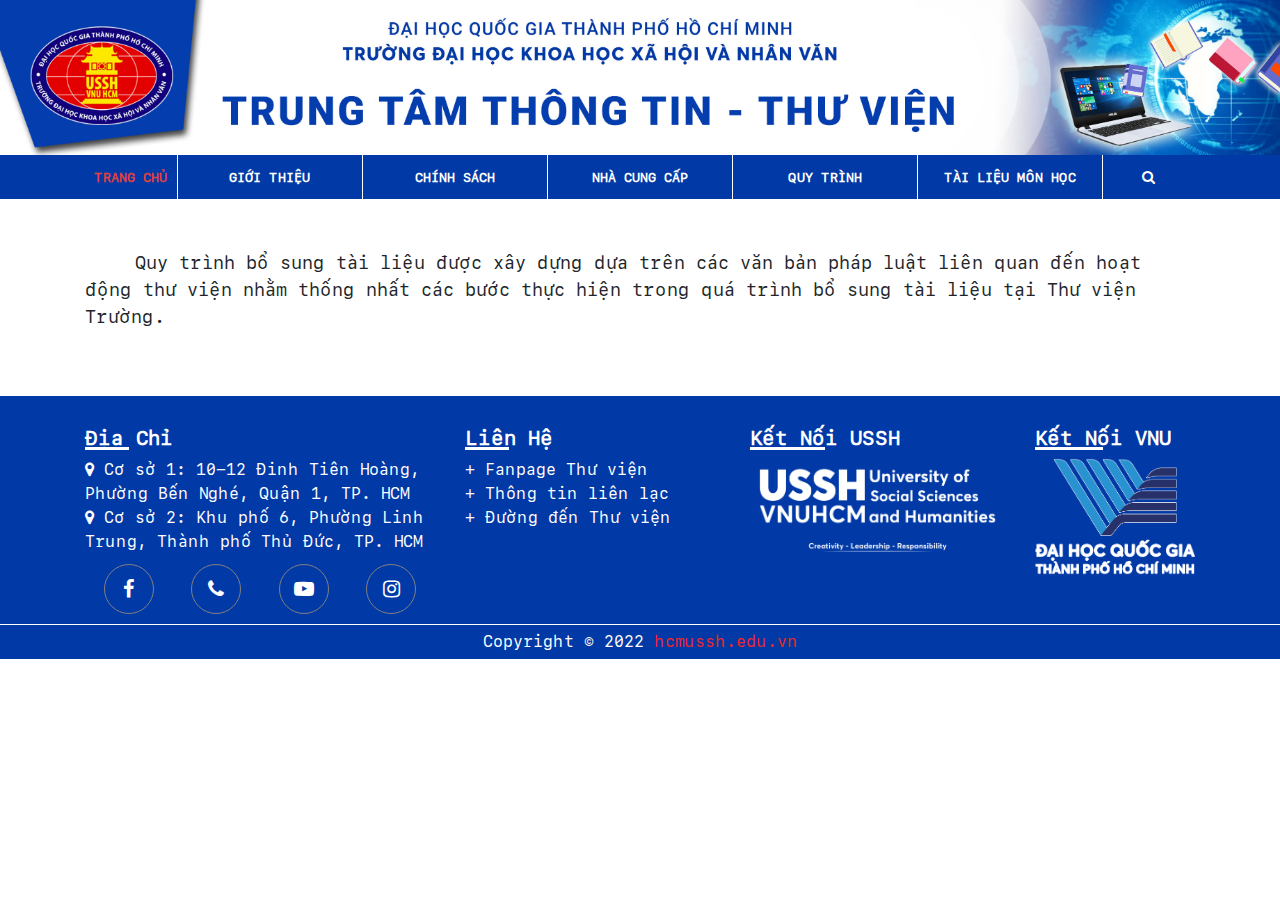
<file: quytrinh.html>
<!DOCTYPE html>
<html lang="en">
<head>
    <meta charset="UTF-8">
    <meta http-equiv="X-UA-Compatible" content="IE=edge">
    <meta name="viewport" content="width=device-width, initial-scale=1.0">
    <title>Quy Trình</title>
    <link rel="stylesheet" href="css/style.css">
    <link rel="stylesheet" href="https://cdn.jsdelivr.net/npm/bootstrap@4.0.0/dist/css/bootstrap.min.css" integrity="sha384-Gn5384xqQ1aoWXA+058RXPxPg6fy4IWvTNh0E263XmFcJlSAwiGgFAW/dAiS6JXm" crossorigin="anonymous">
    <link rel="stylesheet" href="lib/font-awesome-4.7.0/css/font-awesome.css">
    <link rel="stylesheet" type="text/css" href="lib/slickslider/slick/slick.css"/>
    <link rel="stylesheet" type="text/css" href="lib/slickslider/slick/slick-theme.css"/>
</head>
<body>
    <header>
        <div class="header__img">
            <img src="images/thuvien_img_header.jpg" alt="anh cover hcmussh">
        </div>
        <div class="header__nav">
            <div class="container">
                <nav>
                    <ul class="row">
                        <li class="col-lg-1 active">
                            <a href="index.html">Trang Chủ</a>
                        </li>
                        <li class="col-lg-2 ">
                            <a href="gioithieu.html">Giới Thiệu</a>
                        </li>
                        <li class="col-lg-2">
                            <a href="chinhsach.html">Chính Sách</a>
                        </li>
                        <li class="col-lg-2 dropdown">
                            <a href="nhacungcap.html">Nhà Cung Cấp</a>
                        </li>
                        <li class="col-lg-2 dropdown">
                            <a href="quytrinh.html" class="dropbtn">Quy Trình</a>
                            <div class="dropdown-content"">
                                <a href="file/quytrinhsohoatailieu.pdf">Quy trình số hóa dữ liệu</a>
                                <a href="file/quytrinhxulykythuattailieudientu.pdf">Quy trình xử lý kỹ thuật tài liệu điện tử</a>
                                <a href="file/quytrinhbaotri-baoduongttbvapm.pdf">
                                    Quy trình bảo dưỡng trang thiết bị và phần mềm
                                </a>
                                <a href="file/quytrinhchinhsua-thaythiettb-cntt.pdf">
                                    Quy trình chỉnh sửa thay thiết bị cntt
                                </a>
                                <a href="file/quytrinhsaoluudulieu.pdf">
                                    Quy trình sao lưu dữ liệu
                                </a>
                                <a href="file/quytrinhthanhloctailieu.pdf">
                                    Quy trình thanh lọc tài liệu
                                </a>
                            </div>
                        </li>
                        <li class="col-lg-2">
                            <a href="tailieumonhoc.html">Tài Liệu Môn Học</a>
                        </li>
                        <li class="col-lg-1">
                            <button class="header__search" type="button" id="toggleSearch">
                                <i class="fa fa-search" aria-hidden="true"></i>
                            </button>
                        </li>
                    </ul>
                </nav>
            </div>
        </div>
        <form action="" id="hds" class="hidden__search">
            <div class="container">
                <div class="row">
                    <div class="col-lg-12">
                        <div class="hidden__search__content">
                            <input type="text" name="" placeholder="Tìm kiếm,..." autocomplete="off" required="">
                            <button type="submit">Tìm Kiếm</button>
                        </div>
                    </div>
                </div>
            </div>
        </form>
    </header>

    <section class="content">
        <div class="container">
            <p style="text-indent: 50px; font-size: 18px">
                Quy trình bổ sung tài liệu được xây dựng dựa trên các văn bản pháp luật liên quan đến hoạt động thư viện nhằm thống nhất các bước thực hiện trong quá trình bổ sung tài liệu tại Thư viện Trường. 
            </p>
        </div>
    </section>

    <footer>
        <div class="container">
            <div class="row">
                <div class="col-lg-4">
                    <div class="location">
                        <h4>Địa Chỉ</h4>
                        <div class="location__1">
                            <i class="fa fa-map-marker" aria-hidden="true"></i>
                            Cơ sở 1: 10-12 Đinh Tiên Hoàng, Phường Bến Nghé, Quận 1, TP. HCM
                        </div>
                        <div class="location__2">
                            <i class="fa fa-map-marker" aria-hidden="true"></i>
                            Cơ sở 2: Khu phố 6, Phường Linh Trung, Thành phố Thủ Đức, TP. HCM
                        </div>
                        <div class="social">
                            <ul>
                                <li>
                                    <a href="#">
                                        <i class="fa fa-facebook" aria-hidden="true"></i>
                                    </a>
                                </li>
                                <li>
                                    <a href="#">
                                        <i class="fa fa-phone" aria-hidden="true"></i>
                                    </a>
                                </li>
                                <li>
                                    <a href="#">
                                        <i class="fa fa-youtube-play" aria-hidden="true"></i>
                                    </a>
                                </li>
                                <li>
                                    <a href="#">
                                        <i class="fa fa-instagram" aria-hidden="true"></i>
                                    </a>
                                </li>
                            </ul>
                        </div>
                    </div>
                </div>
                <div class="col-lg-3">
                    <div class="contact">
                        <h4>Liên Hệ</h4>
                        <ul>
                            <li>
                                <a href="#">
                                    + Fanpage Thư viện
                                </a>
                            </li>
                            <li>
                                <a href="#">
                                    + Thông tin liên lạc
                                </a>
                            </li>
                            <li>
                                <a href="#">
                                    + Đường đến Thư viện
                                </a>
                            </li>
                        </ul>
                    </div>
                </div>
                <div class="col-lg-3">
                    <div class="connectToUSSH">
                        <h4>Kết Nối USSH</h4>
                        <a href="https://hcmussh.edu.vn">
                            <img src="images/logo-footer.png" alt="anh ussh">
                        </a>
                    </div>
                </div>
                <div class="col-lg-2">
                    <div class="connectToVNU">
                        <h4>Kết Nối VNU</h4>
                        <a href="https://vnuhcm.edu.vn/"><img src="images/logo-vnu.png" alt="anh vnu"></a>
                    </div>
                </div>
            </div>
        </div>
        <div class="copyright">
            <p>
                Copyright © 2022 <a href="https://hcmussh.edu.vn">hcmussh.edu.vn</a>
            </p>
        </div>
    </footer>
</body>
    <script src="js/jquery-3.6.0.min.js"></script>
    <script type="text/javascript" src="lib/slickslider/slick/slick.js"></script>
    <script src="js/main.js"></script>
</html>
</file>
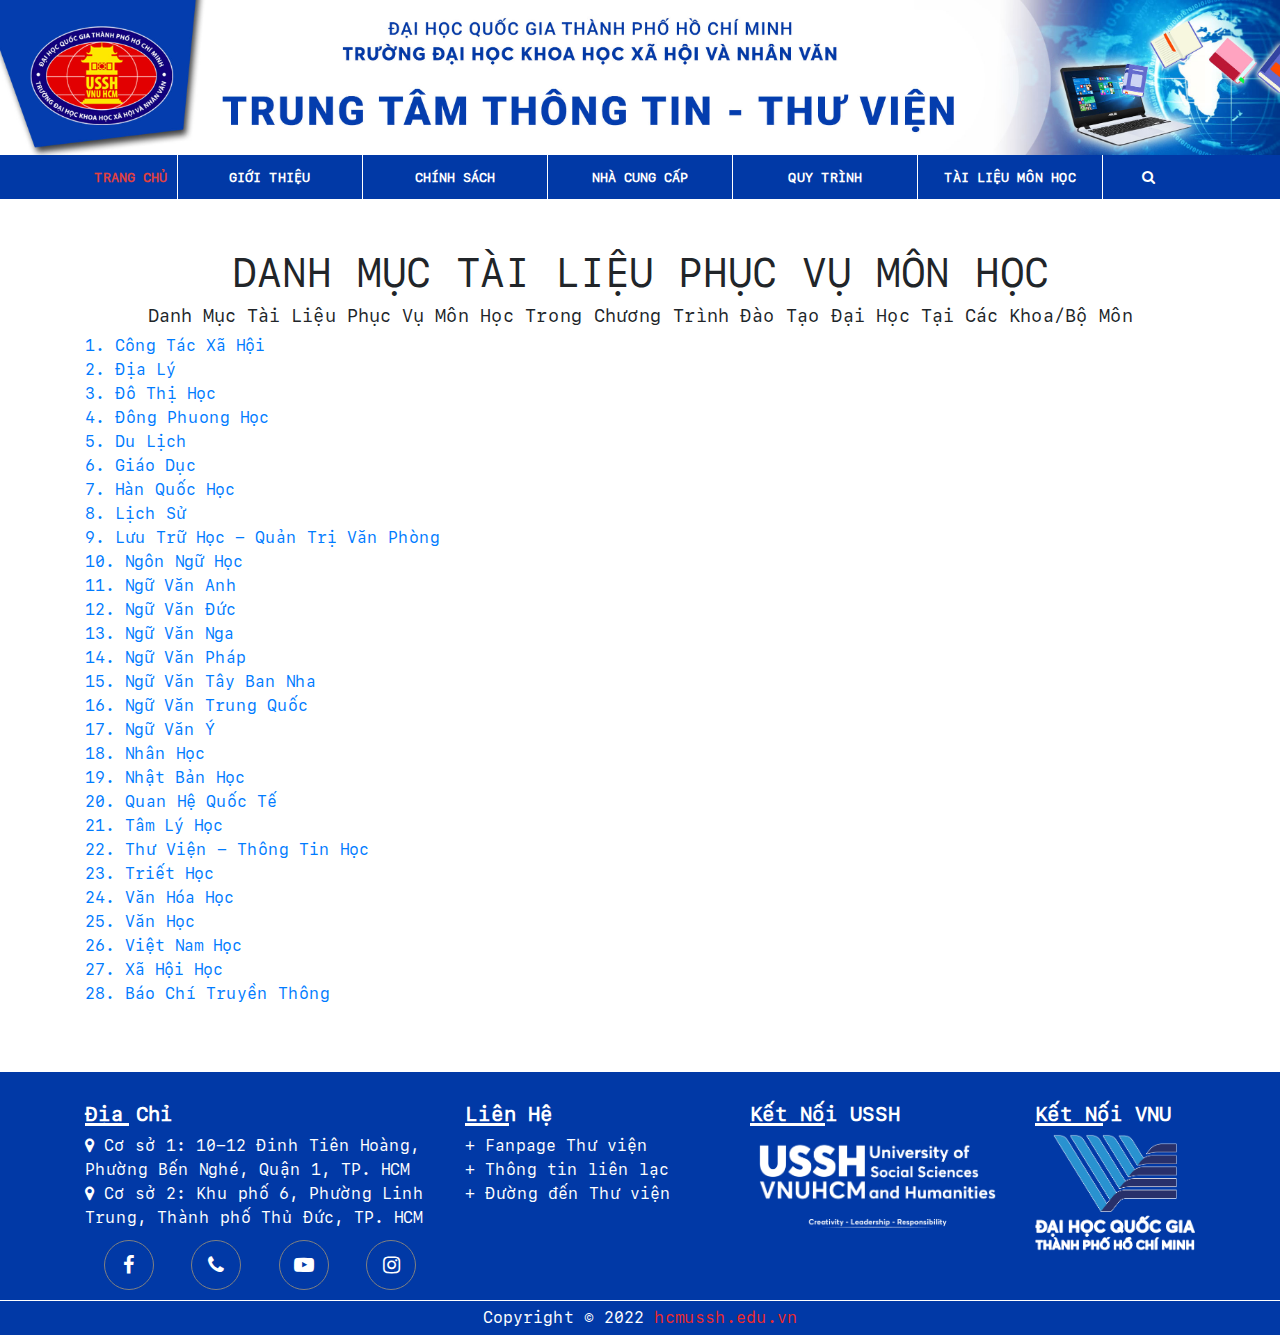
<file: tailieumonhoc.html>
<!DOCTYPE html>
<html lang="en">
<head>
    <meta charset="UTF-8">
    <meta http-equiv="X-UA-Compatible" content="IE=edge">
    <meta name="viewport" content="width=device-width, initial-scale=1.0">
    <title>Thư Viện Trường Đại Học Khoa Học Xã Hội Và Nhân Văn</title>
    <link rel="stylesheet" href="css/style.css">
    <link rel="stylesheet" href="https://cdn.jsdelivr.net/npm/bootstrap@4.0.0/dist/css/bootstrap.min.css" integrity="sha384-Gn5384xqQ1aoWXA+058RXPxPg6fy4IWvTNh0E263XmFcJlSAwiGgFAW/dAiS6JXm" crossorigin="anonymous">
    <link rel="stylesheet" href="lib/font-awesome-4.7.0/css/font-awesome.css">
    <link rel="stylesheet" type="text/css" href="lib/slickslider/slick/slick.css"/>
    <link rel="stylesheet" type="text/css" href="lib/slickslider/slick/slick-theme.css"/>
</head>
<body>
    <header>
        <div class="header__img">
            <img src="images/thuvien_img_header.jpg" alt="anh cover hcmussh">
        </div>
        <div class="header__nav">
            <div class="container">
                <nav>
                    <ul class="row">
                        <li class="col-lg-1 active">
                            <a href="index.html">Trang Chủ</a>
                        </li>
                        <li class="col-lg-2 ">
                            <a href="gioithieu.html">Giới Thiệu</a>
                        </li>
                        <li class="col-lg-2">
                            <a href="chinhsach.html">Chính Sách</a>
                        </li>
                        <li class="col-lg-2 dropdown">
                            <a href="nhacungcap.html">Nhà Cung Cấp</a>
                        </li>
                        <li class="col-lg-2 dropdown">
                            <a href="quytrinh.html" class="dropbtn">Quy Trình</a>
                            <div class="dropdown-content"">
                                <a href="file/quytrinhsohoatailieu.pdf">Quy trình số hóa dữ liệu</a>
                                <a href="file/quytrinhxulykythuattailieudientu.pdf">Quy trình xử lý kỹ thuật tài liệu điện tử</a>
                                <a href="file/quytrinhbaotri-baoduongttbvapm.pdf">
                                    Quy trình bảo dưỡng trang thiết bị và phần mềm
                                </a>
                                <a href="file/quytrinhchinhsua-thaythiettb-cntt.pdf">
                                    Quy trình chỉnh sửa thay thiết bị cntt
                                </a>
                                <a href="file/quytrinhsaoluudulieu.pdf">
                                    Quy trình sao lưu dữ liệu
                                </a>
                                <a href="file/quytrinhthanhloctailieu.pdf">
                                    Quy trình thanh lọc tài liệu
                                </a>
                            </div>
                        </li>
                        <li class="col-lg-2">
                            <a href="tailieumonhoc.html">Tài Liệu Môn Học</a>
                        </li>
                        <li class="col-lg-1">
                            <button class="header__search" type="button" id="toggleSearch">
                                <i class="fa fa-search" aria-hidden="true"></i>
                            </button>
                        </li>
                    </ul>
                </nav>
            </div>
        </div>
        <form action="" id="hds" class="hidden__search">
            <div class="container">
                <div class="row">
                    <div class="col-lg-12">
                        <div class="hidden__search__content">
                            <input type="text" name="" placeholder="Tìm kiếm,..." autocomplete="off" required="">
                            <button type="submit">Tìm Kiếm</button>
                        </div>
                    </div>
                </div>
            </div>
        </form>
    </header>
    <section class="content">
        <div class="container">
            <div class="row">
                <div class="col-lg-12">
                    <h1 style="text-transform: uppercase; text-align: center;">
                        Danh mục tài liệu phục vụ môn học
                    </h1>
                    <h6 style="text-transform: capitalize; text-align: center;font-size: 18px;">
                        Danh mục tài liệu phục vụ môn học trong chương trình đào tạo đại học tại các khoa/bộ môn
                    </h6>
                </div>
            </div>
            <ul style="text-transform: capitalize;">
                <li>
                    <a href="file/KhoaCongtacxahoi2019_DH.pdf">1. Công tác xã hội</a>
                </li>
                <li>
                    <a href="file/KhoaDiaLy2019_DH.pdf">2. địa lý</a>
                </li>
                <li>
                    <a href="file/KhoaDoThi2019_DH.pdf">3. Đô thị học</a>
                </li>
                <li>
                    <a href="file/KhoaDongphuonghoc2019_dh.pdf">4. Đông phuong học</a>
                </li>
                <li>
                    <a href="file/BomonDuLich2019_DH.pdf">5. Du Lịch</a>
                </li>
                <li>
                    <a href="file/KhoaGiaoDuc2019-DH.pdf">6. Giáo dục</a>
                </li>
                <li>
                    <a href="file/KhoaHanQuochoc2019_DH.pdf">7. Hàn quốc học</a>
                </li>
                <li>
                    <a href="file/KhoaLichSu2019_DH.pdf">8. Lịch sử</a>
                </li>
                <li>
                    <a href="file/BomonLuutruhoc2019_DH.pdf">9. Lưu trữ học - quản trị văn phòng</a>
                </li>
                <li>
                    <a href="file/BomonNgonnguhoc2019_DH.pdf">10. Ngôn ngữ học</a>
                </li>
                <li>
                    <a href="file/KhoaNguvanAnh2019_DH.pdf">11. Ngữ văn anh</a>
                </li>
                <li>
                    <a href="file/KhoaNguvanDuc019_DH.pdf">12. Ngữ văn đức</a>
                </li>
                <li>
                    <a href="file/KhoaNguvanNga2019_DH.pdf">13. ngữ văn nga</a>
                </li>
                <li>
                    <a href="file/KhoaNguvanPhap2019_DH.pdf">14. ngữ văn pháp</a>
                </li>
                <li>
                    <a href="file/BomonNguvanTayBanNha2019_DH.pdf">15. ngữ văn tây ban nha</a>
                </li>
                <li>
                    <a href="file/KhoaNguvanTrungQuoc2019_DH.pdf">16. ngữ văn trung quốc</a>
                </li>
                <li>
                    <a href="file/BomonNguvanY2019_DH.pdf">17. Ngữ văn Ý</a>
                </li>
                <li>
                    <a href="file/KhoaNhanHoc2019_DH.pdf">18. Nhân học</a>
                </li>
                <li>
                    <a href="file/KhoaNhatBanhoc2019_DH.pdf">19. Nhật Bản học</a>
                </li>
                <li>
                    <a href="file/KhoaQuanheQuocte2019_DH.pdf">20. Quan hệ Quốc tế</a>
                </li>
                <li>
                    <a href="file/KhoaTamLy2019_DH.pdf">21. Tâm lý học</a>
                </li>
                <li>
                    <a href="file/KhoaThuvienThongtinhoc2019_DH.pdf">22. Thư viện - Thông tin học       </a>
                </li>
                <li>
                    <a href="file/KhoaTriethoc2019_DH.pdf">23. Triết học</a>
                </li>
                <li>
                    <a href="file/KhoaVanhoahoc2019_DH.pdf">24. Văn Hóa học</a>
                </li>
                <li>
                    <a href="file/KhoaVanhoc2019_DH.pdf">25. Văn học</a>
                </li>
                <li>
                    <a href="file/KhoaVietNamhoc2019_DH.pdf">26. Việt Nam học</a>
                </li>
                <li>
                    <a href="file/KhoaXahoihoc2019_DH.pdf">27. Xã hội học</a>
                </li>
                <li>
                    <a href="file/BAO CHI - TRUYEN THONG  C.LAI 19.07.2021.pdf">28. Báo chí truyền thông</a>
                </li>
            </ul>
        </div>
    </section>
    <footer>
        <div class="container">
            <div class="row">
                <div class="col-lg-4">
                    <div class="location">
                        <h4>Địa Chỉ</h4>
                        <div class="location__1">
                            <i class="fa fa-map-marker" aria-hidden="true"></i>
                            Cơ sở 1: 10-12 Đinh Tiên Hoàng, Phường Bến Nghé, Quận 1, TP. HCM
                        </div>
                        <div class="location__2">
                            <i class="fa fa-map-marker" aria-hidden="true"></i>
                            Cơ sở 2: Khu phố 6, Phường Linh Trung, Thành phố Thủ Đức, TP. HCM
                        </div>
                        <div class="social">
                            <ul>
                                <li>
                                    <a href="#">
                                        <i class="fa fa-facebook" aria-hidden="true"></i>
                                    </a>
                                </li>
                                <li>
                                    <a href="#">
                                        <i class="fa fa-phone" aria-hidden="true"></i>
                                    </a>
                                </li>
                                <li>
                                    <a href="#">
                                        <i class="fa fa-youtube-play" aria-hidden="true"></i>
                                    </a>
                                </li>
                                <li>
                                    <a href="#">
                                        <i class="fa fa-instagram" aria-hidden="true"></i>
                                    </a>
                                </li>
                            </ul>
                        </div>
                    </div>
                </div>
                <div class="col-lg-3">
                    <div class="contact">
                        <h4>Liên Hệ</h4>
                        <ul>
                            <li>
                                <a href="#">
                                    + Fanpage Thư viện
                                </a>
                            </li>
                            <li>
                                <a href="#">
                                    + Thông tin liên lạc
                                </a>
                            </li>
                            <li>
                                <a href="#">
                                    + Đường đến Thư viện
                                </a>
                            </li>
                        </ul>
                    </div>
                </div>
                <div class="col-lg-3">
                    <div class="connectToUSSH">
                        <h4>Kết Nối USSH</h4>
                        <a href="https://hcmussh.edu.vn">
                            <img src="images/logo-footer.png" alt="anh ussh">
                        </a>
                    </div>
                </div>
                <div class="col-lg-2">
                    <div class="connectToVNU">
                        <h4>Kết Nối VNU</h4>
                        <a href="https://vnuhcm.edu.vn/"><img src="images/logo-vnu.png" alt="anh vnu"></a>
                    </div>
                </div>
            </div>
        </div>
        <div class="copyright">
            <p>
                Copyright © 2022 <a href="https://hcmussh.edu.vn">hcmussh.edu.vn</a>
            </p>
        </div>
    </footer>
</body>
</html>
</file>
<file: css/style.css>
@font-face {
    font-family: sFMoNoL-Regular;
    src: url(../fonts/ligaturized/SFMonoLigaturized-Regular.ttf);
}
@font-face {
    font-family: sFMoNoL-Medium;
    src: url(../fonts/ligaturized/SFMonoLigaturized-Medium.ttf);
}
@font-face {
    font-family: sFMoNoL-Bold;
    src: url(../fonts/ligaturized/SFMonoLigaturized-Bold.ttf);
}

*{
    margin: 0;
    padding: 0;
}

footer .copyright {
    padding: 5px 0px;
    text-align: center;
    border-top: 1px solid #fff;
    color: #fff;
    margin-top: 10px;
}

footer .copyright p {
    margin: 0;
}

footer.copyright p {
    margin: 0;
}

li {
    transition: .3s;
}

footer .social li:hover {
    background: aqua;
    width: 50px;
    height: 50px;
    border-radius: 50%;
}

footer .social li:hover i {
    color: #FB4032;
    border: 3px solid #cf5252;
}

footer .social i {
    color: #fff;
    font-size: 20px;
    padding: 14px;
    border: 1px solid gray;
    border-radius: 50%;
    width: 50px;
    height: 50px;
    text-align: center;
    transition: .5s;
}

.social {
    margin-top: 10px;
}

.location {
    color: #fff;
}

.location__1,.location__2 {
    font-size: 16px;
}

footer h4 {
    color: #fff;
    font-size: 20px;
    font-weight: 700;
    position: relative;
    display: inline-block;
}

footer h4:after {
    content: "";
    width: 50%;
    position: absolute;
    bottom: 0;
    left: 0;
    height: 3px;
    background: #fff;
}

footer {
    background: #0139A6;
    padding: 30px 0px 0px 0px;
}

.content {
    padding: 50px 0px;
}

.tv__slide__block {height: 515px;}

section.tv__slide {
    width: 100%;
    
    position: relative;
}

header {position: relative;}

body{
    font-family: 'sFMoNoL-Regular', sans-serif !important;
}
.header__nav {background-color: #0139A6;position: relative;z-index: 9999;}

.header__nav ul li {width: 100%;text-align: center;padding: 10px 0;}

.header__nav ul li:hover a:not(.dropdown-content a) {color: #e14141;}

.header__nav ul li a {
    color: #fff;
    
    
transition: .3s;}
img{
    width: 100%;
    height: 100%;
}
ul{
    list-style: none;
}

footer .social ul {
    display: flex;
    justify-content: space-around;
    align-items: center;
    margin: 0 !important;
}

ul {}

.header__nav ul {
    display: flex;
    align-items: center;
    justify-content: space-around;
    margin: 0;}
a{
    text-decoration: none !important;
}

footer .copyright p a {
    color: #f12727;
}

footer .contact a {
    color: #fff;
    font-size: 16px;
}
.header__nav ul li:not(.header__nav ul li:last-child){
    border-right: 1px solid #fff;
}
.header__nav ul li.active a{
    color:#e14141;
}
  /* The container <div> - needed to position the dropdown content */
.dropdown {
    position: relative;
    display: inline-block;
}
  
  /* Dropdown Content (Hidden by Default) */
.dropdown-content {
    display: none;
    position: absolute;
    background-color: #0139a6;
    min-width: 300px;
    box-shadow: 0px 8px 16px 0px rgba(0,0,0,0.2);
    z-index: 1;
    text-align: left;
}
  
  /* Links inside the dropdown */
.dropdown-content a {
    color: black;
    padding: 10px 10px;
    text-decoration: none;
    display: block;
    font-size: 13px;
}
  
  /* Change color of dropdown links on hover */
.dropdown-content a:hover {
    background-color: rgb(0 0 0 / 38%);
}
  
  /* Show the dropdown menu on hover */
.dropdown:hover .dropdown-content {
    display: block;top: 40px;
}

.header__nav ul li a:not(.dropdown-content a){
    font-weight: 700;
    text-transform: uppercase;
  font-size: 13px;}


.header__search {
    padding: 0;
    border: none;
    transition: .4s ease;
    background-color: transparent;
    font-size: 14px;
    color: #fff;
    outline: none;
    cursor: pointer;
}

.hidden__search {
    display: block;
    position: absolute;
    bottom: 0;
    left: 0;
    right: 0;
    
    width: 100%;
    overflow: hidden;
    transition: .4s ease;
    background-color: #28282D;
    z-index: 1;
    box-shadow: 0 5px 25px 0 rgb(0 0 0 / 30%);
    border-top: 1px solid rgba(255,255,255,.05);
opacity: 0;}
.hidden__search__content {
    display: flex;
    flex-direction: row;
    justify-content: flex-start;
    align-items: center;
    height: 100%;
    position: relative;
}
.hidden__search__content input {
    position: relative;
    height: 50px;
    width: 100%;
    background-color: #fff;
    border: none;
    padding: 0 120px 0 15px;
    font-size: 15px;
    color: #000;
    outline: none;
}
.hidden__search__content button {
    position: absolute;
    height: 40px;
    width: 90px;
    
    right: 15px;
    top: auto;border-radius: 4px;
    background-color: #0139a6;
    box-shadow: 0 0 20px 0 rgb(255 88 96 / 50%);
    
    font-size: 12px;
    color: #fff;
    text-transform: uppercase;
    font-weight: 500;
    letter-spacing: .6px;
    border: none;
    outline: none;
}
.header__search__active {
    bottom: -50px;
;opacity: 1;}

.tv__slide__dots li button:before{
    font-size: 10px !important;
    color: #0139a6 !important;
}

.slick-dotstv__slide__dots li button:hover:before, .tv__slide__dots li button:focus:before{
    opacity: 1;
}


.tv__slide__dots li.slick-active button:after{
    content: "";
    opacity: 1 !important;
    border: 1px solid #e3c590;
    box-shadow: 0 0 20px 0 rgb(255 88 96 / 50%);
position: absolute;top: 0;
    left: 0;
    width: 20px;
    height: 20px;}

.tv__slide__dots li.slick-active button:before{
    opacity: 1 !important;
    border: 1px solid #e3c590;
    box-shadow: 0 0 20px 0 rgb(255 88 96 / 50%);
    transform: rotate(45deg);
}

/* Gioi Thieu */
.gioithieu .content .content__title{
    color: #000;
    font-size: 20px;
}
.gioithieu .content .content__subtitle{
    color: #000;
    font-size: 18px;
}
.gioithieu .content p{
    font-size: 16px;
    text-indent: 50px;
}
.gioithieu .content p.gachdaudong{
    text-indent: 80px;
}
table tr th{
    text-align: center;
    padding: 5px;
}
table tr td{
    text-align: center;
    padding: 10px 20px;
}
</file>
